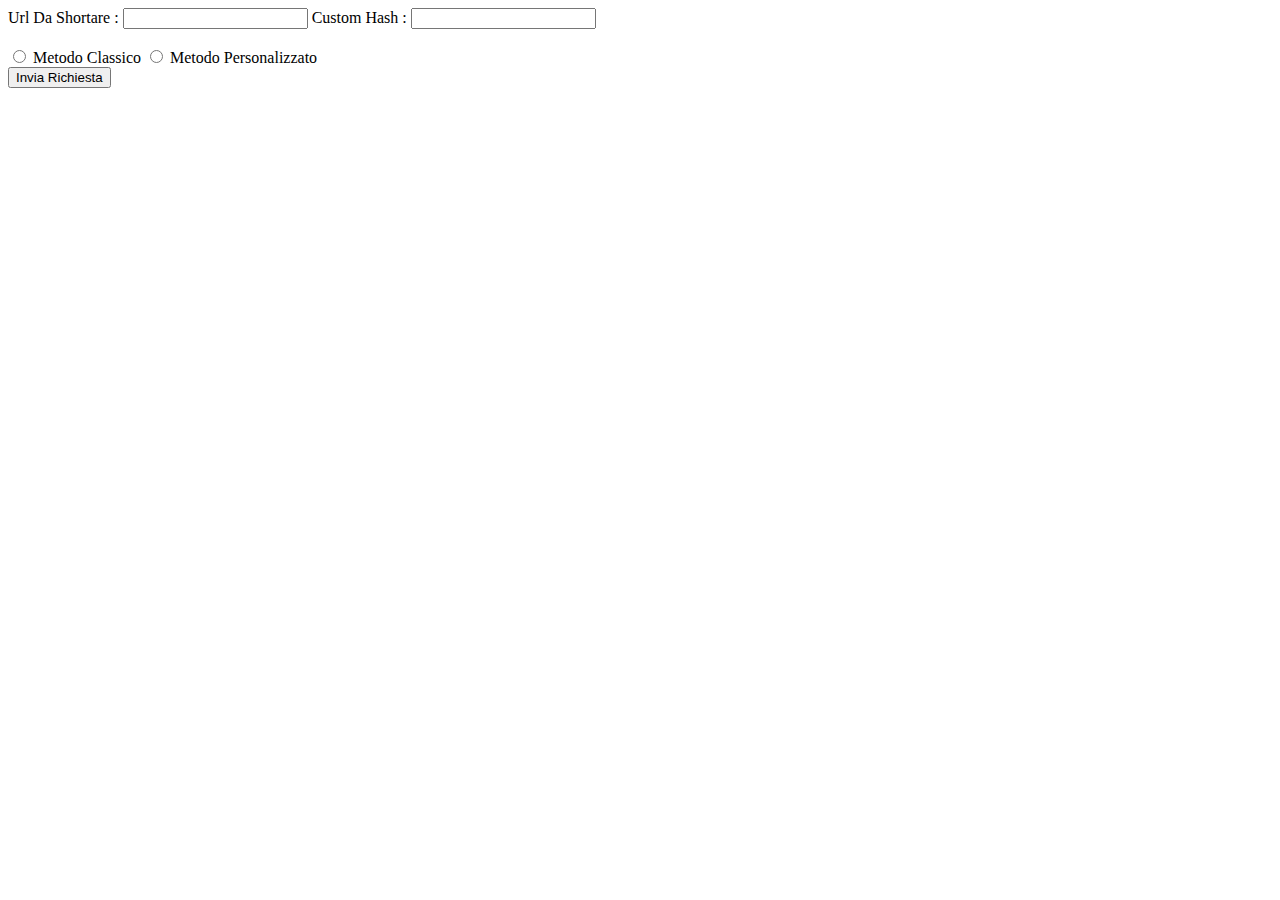
<file: src/index.html>
<html>
  <body>

    
    <form action="/result" method="post">
      <div> Url Da Shortare : <input type="text" name="url" /> Custom Hash : <input type="text" name="custom_hash" /></div><br />
      <input type="radio" name="core" value="classic" /> Metodo Classico 
	  <input type="radio" name="core" value="custom" /> Metodo Personalizzato<br />
	  <div><input type="submit" value="Invia Richiesta"></div>
    </form>
    

  </body>
</html>
</file>
